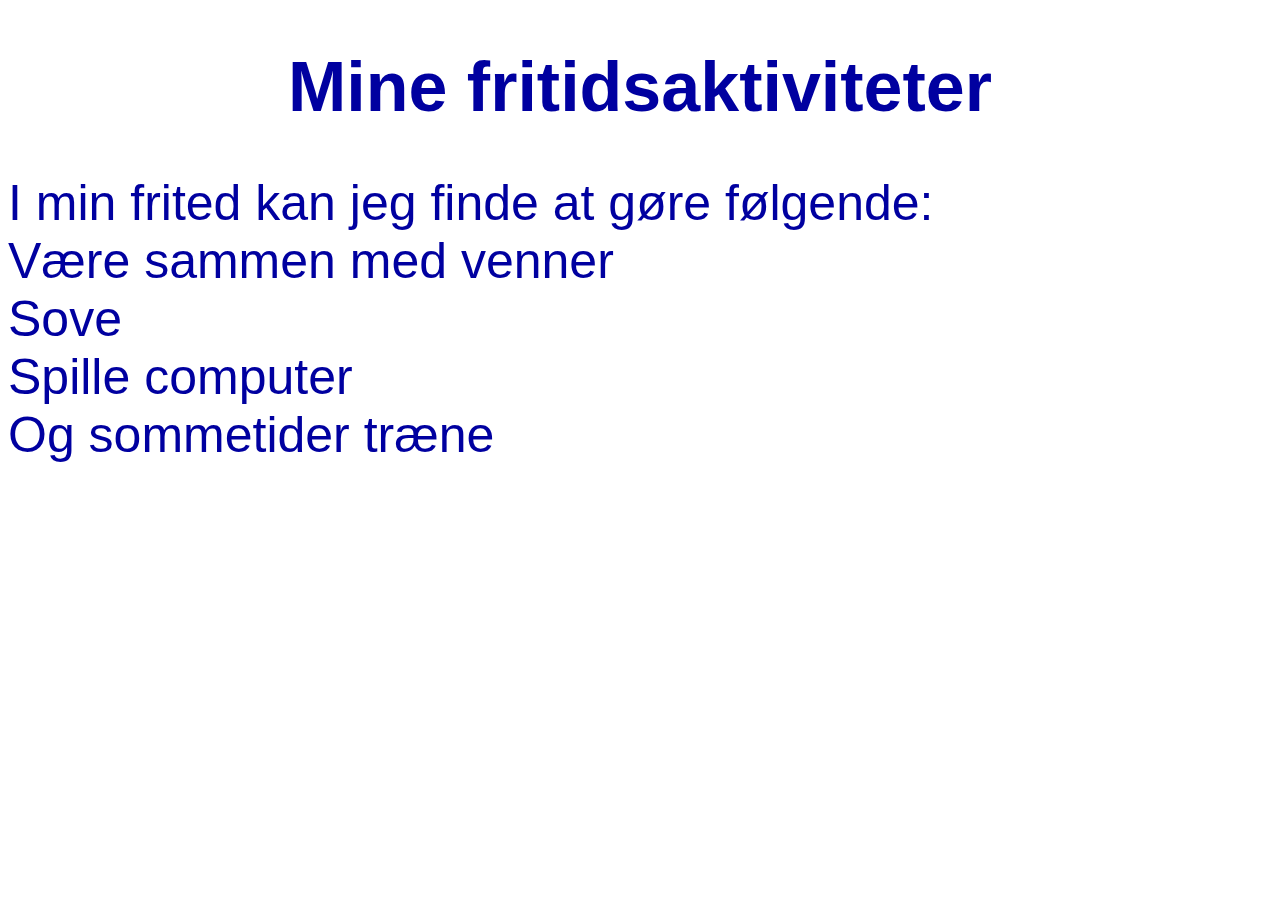
<file: underside1.html>
<!DOCTYPE html>
<html lang="en" dir="ltr">
  <head>
    <meta charset="utf-8">
    <link rel=stylesheet href=style.css>
    <title>Fritidsaktiviteter</title>
  </head>
  <body style = "background:url(file:///Users/andreasschroder/Downloads/jeremy-thomas-99326-unsplash.jpg); background-size:cover">
<h1  class=underside style=color:#0000A0;>Mine fritidsaktiviteter</h1>
<a class=underside style=color:#0000A0;>I min frited kan jeg finde at gøre følgende:<br>Være sammen med venner<br>Sove<br>Spille computer<br>Og sommetider træne</a>
</body>
</html>
</file>
